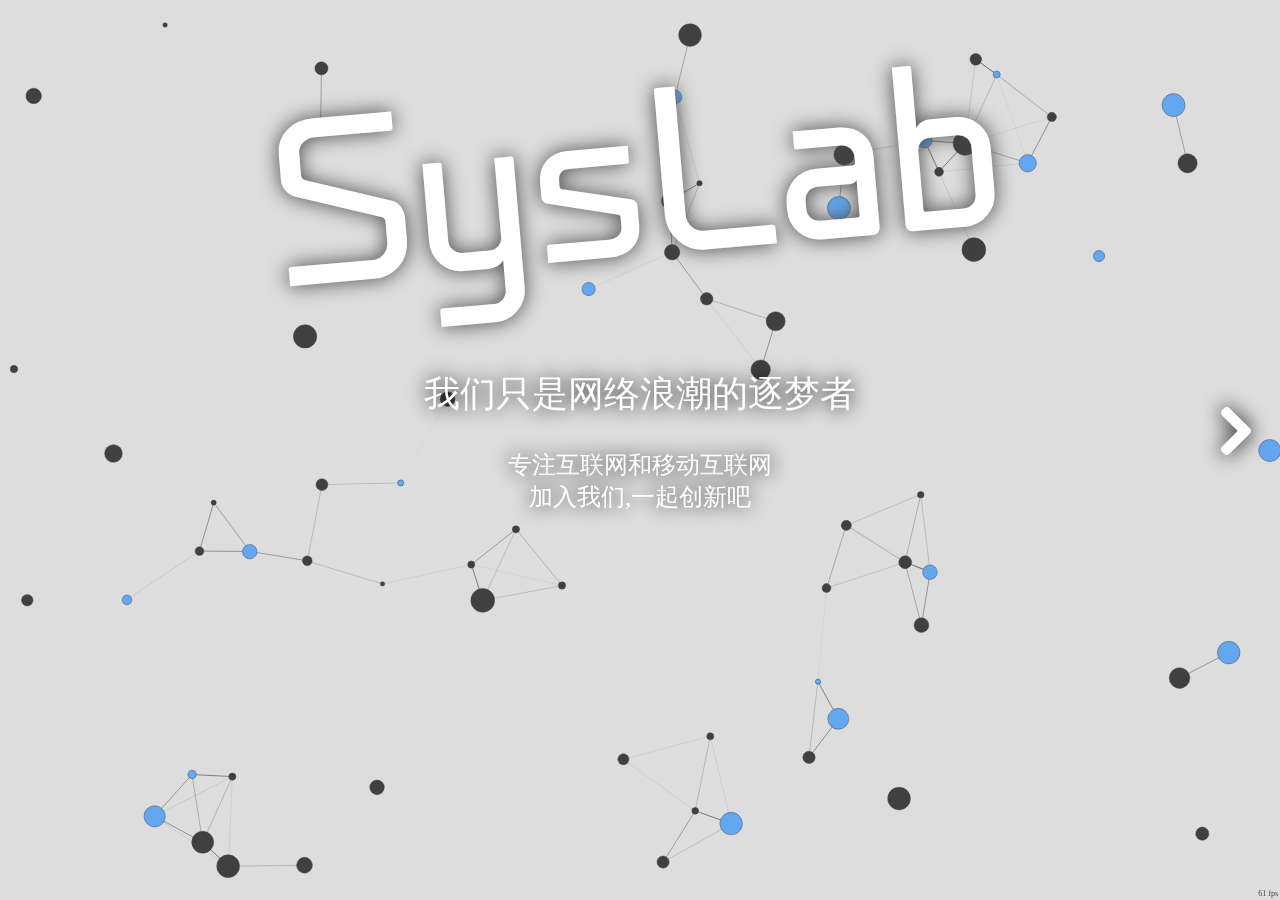
<file: syshire-gh-pages/index.html>
﻿<!doctype html>
<html>
<head>
  <meta charset="utf-8" />
  <!-- disable zooming -->
  <meta name="viewport" content="width=device-width,initial-scale=1.0, user-scalable=0" />
  <style>
@font-face {
	font-family: 'syslab_main_fonts';
	src: url(assert/syslab_main_fonts.woff) format('woff'),url(assert/syslab_main_fonts.ttf) format('truetype');
}
html,body,input,textarea{
		font-family:"syslab_main_fonts","微软雅黑";
		color: #fff;
		text-shadow: 0px 0px 20px #000;
}
textarea{
	resize:vertical;
}

@font-face {
	font-family: 'SYSLAB_icon_Fonts';
	src: url(assert/SYSLAB_icon_Fonts.woff) format('woff'),url(assert/SYSLAB_icon_Fonts.ttf) format('truetype');
}
@font-face {
	font-family: 'SYSLAB_logo_Fonts';
	src: url(assert/SYSLAB_logo_Fonts.woff) format('woff'),url(assert/SYSLAB_logo_Fonts.ttf) format('truetype');
}
@keyframes icon_rotate_ani{
		0%{
			transform:rotate(0deg);
			-o-transform:rotate(0deg);
			-ms-transform:rotate(0deg);
			-moz-transform:rotate(0deg);
			-webkit-transform:rotate(0deg);
		}
		100%{
			transform:rotate(360deg);
			-o-transform:rotate(360deg);
			-ms-transform:rotate(360deg);
			-moz-transform:rotate(360deg);
			-webkit-transform:rotate(360deg);
		}
	}
	@-webkit-keyframes icon_rotate_ani{
		0%{
			transform:rotate(0deg);
			-webkit-transform:rotate(0deg);
		}
		100%{
			transform:rotate(360deg);
			-webkit-transform:rotate(360deg);
		}
	}
	@-moz-keyframes icon_rotate_ani{
		0%{
			transform:rotate(0deg);
			-moz-transform:rotate(0deg);
		}
		100%{
			transform:rotate(360deg);
			-webkit-transform:rotate(360deg);
		}
	}
	@-ms-keyframes icon_rotate_ani{
		0%{
			transform:rotate(0deg);
			-ms-transform:rotate(0deg);
		}
		100%{
			transform:rotate(360deg);
			-ms-transform:rotate(360deg);
		}
	}
	@-o-keyframes icon_rotate_ani{
		0%{
			transform:rotate(0deg);
			-o-transform:rotate(0deg);
		}
		100%{
			transform:rotate(360deg);
			-o-transform:rotate(360deg);
		}
	}
	.loading_rotate{
		-webkit-animation: icon_rotate_ani .5s linear infinite;
		-moz-animation: icon_rotate_ani .5s linear infinite;
		-ms-animation: icon_rotate_ani .5s linear infinite;
		-o-animation: icon_rotate_ani .5s linear infinite;
		animation: icon_rotate_ani .5s linear infinite;
		margin-right:0px;
	}
body{
	overflow:hidden;
}
.ani,#SYS_bg{
		-webkit-transition:all .6s ease-in-out;
		-moz-transition:all .6s ease-in-out;
		-ms-transition:all .6s ease-in-out;
		-o-transition:all .6s ease-in-out;
		transition:all .6s ease-in-out;
}
#SYS_bg{
opacity:0;
}
#SYS_hire_main{
	position:absolute;
	top:0px;
	left:0px;
	right:0px;
	bottom:0px;
}
#SYS_hire_main_fp,#SYS_hire_main_you,#SYS_hire_main_skill,#SYS_hire_main_more,#SYS_hire_main_con{
	position:absolute;
	top:0px;
	left:0px;
}
#SYS_hire_main_fp_logo {
font-family: 'SYSLAB_logo_Fonts';
font-size: 220px;
-webkit-transform: rotate(-5deg);
-moz-transform: rotate(-5deg);
-ms-transform: rotate(-5deg);
-o-transform: rotate(-5deg);
transform: rotate(-5deg);
width:750px;
cursor:default;
text-shadow:0px 0px 20px #444;
}
#SYS_hire_main_fp_logo:hover{
	-webkit-transform:scale(1.2,1.2);
	-moz-transform:scale(1.2,1.2);
	-ms-transform:scale(1.2,1.2);
	-o-transform:scale(1.2,1.2);
	transform:scale(1.2,1.2);
}
#SYS_hire_main_fp_us {
	font-size: 36px;
	margin-top:60px;
}
#SYS_hire_main_fp_about {
font-size: 24px;
margin-top: 30px;
}
#SYS_hire_main_fp_main{
	position: absolute;
	top: 10%;
	width:100%;
}
[type="SYS_hire_next"] {
	position: absolute;
	right: 20px;
	top: 45%;
	font-family: 'SYSLAB_icon_Fonts';
	font-size: 48px;
	cursor:pointer;
}
[type="SYS_hire_next"]:hover{
	color:#ddd;
}
#SYS_hire_main_you,#SYS_hire_main_skill,#SYS_hire_main_more,#SYS_hire_main_con{
	display:none;
	margin-left:100px;
	opacity:0;
}
[type="SYS_hire_gen"]{
	font-family: 'SYSLAB_icon_Fonts';
	display: inline-block;
	margin: 0 100px;
	cursor:pointer;
}
#SYS_hire_main_skill_icon {
font-family: 'SYSLAB_icon_Fonts';
display: inline-block;
cursor: default;
-webkit-transform: rotate(-6deg);
-moz-transform: rotate(-6deg);
-ms-transform: rotate(-6deg);
-o-transform: rotate(-6deg);
transform: rotate(-3deg);
font-size: 400px;
text-shadow: none;
color: rgba(99, 167, 240, 0.7);
position: absolute;
left: 100px;
top: 20%;
width: 500px;
}
[type="SYS_hire_gen"]:hover{
	text-shadow: 0px 0px 50px #63A7F0;
}
#SYS_hire_main_you_title,#SYS_hire_main_skill_title {
	position: absolute;
	top: 20px;
	left: 50px;
	font-size: 48px;
}
#SYS_hire_main_you_choose {
	position: absolute;
	top: 30%;
	font-size: 200px;
	text-align: center;
	width: 100%;
}
#SYS_hire_main_you_infos {
	position: absolute;
	top: 10%;
	display:none;
	opacity:0;
}

[type="SYS_hire_form"] {
	margin: 5px 0;
	text-align:left;
}
[type="SYS_hire_form_t"] {
	font-size: 16px;
	font-weight: bold;
}
.SYS_hire_form_ipt {
	outline: none;
	border: solid 1px #bbb;
	border-radius: 3px;
	font-size: 22px;
	padding: 2px 5px;
	color: #888;
	margin-left: 50px;
	margin-top: 10px;
	-webkit-transition:all .3s ease-in-out;
	-moz-transition:all .3s ease-in-out;
	-ms-transition:all .3s ease-in-out;
	-o-transition:all .3s ease-in-out;
	transition:all .3s ease-in-out;
	transition:all .3s ease-in-out;
}
.SYS_hire_form_ipt:focus{
	box-shadow:0px 0px 20px #63A7F0;
}
.ipterr{
	border: solid 1px rgba(255,0,0,1) !important;
	color: #f00 !important;
	text-shadow: 0px 0px 20px #f00 !important;
}
.SYS_hire_bar_b{
	width:300px;
	overflow:hidden;
	height:30px;
	text-align: left;
	display:inline-block;
	cursor:pointer;
}
.SYS_hire_bar_left{
	width:150px;
	height:30px;
	display:inline-block;
	background-color: #63A7F0;
	border-radius:3px 0 0 3px;
}
.SYS_hire_bar_h{
	width:30px;
	height:30px;
	border-radius:30px;
	float:left;
	margin-left:135px;
	background-color:#eee;
	position: relative;
	top: -68px;
}
.SYS_hire_bar_right{
	width:150px;
	height:30px;
	display:inline-block;
	background-color: #cfcfcf;
	top: -34px;
	position: relative;
	border-radius:0 3px 3px 0;
}
#SYS_hire_main_skill_bars {
	position: absolute;
	text-align: center;
	right:200px;
	top:50%;
	margin-top:-260px;
}
.SYS_hire_bar_l{
position: relative;
top: -7px;
left: -10px;
display: inline-block;
font-size: 24px;
}

.SYS_hire_bar_r{
position: relative;
top: -7px;
left: 15px;
display: inline-block;
font-size: 24px;
}
.SYS_hire_bar_t{
	font-size:24px;
	margin-bottom:10px;
}
.SYS_hire_bar{
	margin:10px;
	width: 450px;

}
#SYS_hire_main_skill_des {
	position: absolute;
	top: 50%;
	right: 207px;
	outline: none;
	padding:10px;
}
#SYS_hire_main_skill_des [type="SYS_hire_form_t"] {
	font-size:24px;
	font-weight:normal;
}
#SYS_hire_main_skill_des #SYS_hire_form_experience{
	border: solid 1px #ccc;
	border-radius: 3px;
	width:415px;
	margin:10px 0;
	height:200px;
	font-size:20px;
}

#SYS_hire_main_con_sending_icon{
	font-family: 'SYSLAB_icon_Fonts';
	font-size:72px;
}
#SYS_hire_main_con_sending{
	position:absolute;
	top:35%;
	width:100%;
}
#SYS_hire_main_con_sending_words{
	font-size:36px;
	margin-top:20px;
}
#SYS_hire_main_con_sending_words b{
	cursor:pointer;
}
#i_am_code_2{
	display:none;
	font-size:24px;
}
#SYS_bg{
	position:absolute;
	top:0px;
	left:0px;
	right:0px;
	bottom:0px;
	background-color:#ddd;
}
#SYS_fps{
	position:fixed;
	bottom:2px;
	right:2px;
	font-size:8px;
	color:#444;
	text-shadow:none;
}
  </style>
</head>
<body>
<canvas id="SYS_bg"></canvas>
<div id="SYS_loading_statue" onselectstart="return false;"></div>
<div id="i_am_code_2" onclick="i_am_code_2();"></div>
<div id="SYS_fps"></div>
<div id="SYS_hire_main">
	<div id="SYS_hire_main_fp" onselectstart="return false;">
    	<center id="SYS_hire_main_fp_main">
        	<div id="SYS_hire_main_fp_logo" class="ani">SysLab</div>
            <div id="SYS_hire_main_fp_us">我们只是网络浪潮的逐梦者</div>
            <div id="SYS_hire_main_fp_about">
            	专注互联网和移动互联网<br/>
                加入我们,一起创新吧
            </div>
        </center>
        <div id="SYS_hire_main_fp_next" type="SYS_hire_next" class="loading_rotate">&#xe096;</div>
    </div>
    <div id="SYS_hire_main_you">
    	<div id="SYS_hire_main_you_title"  onselectstart="return false;">让我们认识你</div>
        <div id="SYS_hire_main_you_choose"  onselectstart="return false;">
        	<div id="SYS_hire_main_you_choose_male"  class="ani" type="SYS_hire_gen">&#xe026;</div>
            <div id="SYS_hire_main_you_choose_female"  class="ani" type="SYS_hire_gen">&#xe025;</div>
        </div>
        <div id="SYS_hire_main_you_infos" class="ani">
        	<div type="SYS_hire_form">
            	<div type="SYS_hire_form_t"  onselectstart="return false;">名字</div>
            	<input type="text" class="SYS_hire_form_ipt" id="SYS_hire_form_name">
            </div>
	    	<div type="SYS_hire_form">
            	<div type="SYS_hire_form_t"  onselectstart="return false;">学院</div>
            	<input type="text" class="SYS_hire_form_ipt" id="SYS_hire_form_college">
            </div>
            <div type="SYS_hire_form">
            	<div type="SYS_hire_form_t"  onselectstart="return false;">年级</div>
            	<input type="text" class="SYS_hire_form_ipt" id="SYS_hire_form_grade">
            </div>
            <div type="SYS_hire_form">
            	<div type="SYS_hire_form_t"  onselectstart="return false;">手机 [接收通知]</div>
            	<input type="text" class="SYS_hire_form_ipt" id="SYS_hire_form_mobile">
            </div>
            <div type="SYS_hire_form">
            	<div type="SYS_hire_form_t"  onselectstart="return false;">Email</div>
            	<input type="text" class="SYS_hire_form_ipt" id="SYS_hire_form_email">
            </div>
            <div type="SYS_hire_form">
            	<div type="SYS_hire_form_t"  onselectstart="return false;">一句话自我介绍</div>
            	<textarea class="SYS_hire_form_ipt" id="SYS_hire_form_intro"></textarea>
            </div>
        </div>
        <div id="SYS_hire_main_you_next" type="SYS_hire_next"  onselectstart="return false;">&#x3d;</div>
    </div>
    <div id="SYS_hire_main_skill">
    	<div id="SYS_hire_main_skill_title"  onselectstart="return false;">让我们了解你</div>
	    <center>
			<div id="SYS_hire_main_skill_icon" onselectstart="return false;">&#xf27e;</div>
			<div id="SYS_hire_main_skill_bars" onselectstart="return false;">
	        	<div class="SYS_hire_bar">
	            	<div class="SYS_hire_bar_t">产品与研发 我更喜欢</div>
	                <div class="SYS_hire_bar_l">产品</div>
	                <div class="SYS_hire_bar_b" id="SYS_hire_bar_0">
	                	<div class="SYS_hire_bar_left" id="SYS_hire_bar_0_left"></div>
	                    <div class="SYS_hire_bar_right" id="SYS_hire_bar_0_right"></div>
	                    <div class="SYS_hire_bar_h"  id="SYS_hire_bar_0_h"></div>
	                </div>
	                <div class="SYS_hire_bar_r">研发</div>
	            </div>
	            <div class="SYS_hire_bar">
	            	<div class="SYS_hire_bar_t">美术与代码 我更喜欢</div>
	                <div class="SYS_hire_bar_l">美术</div>
	                <div class="SYS_hire_bar_b" id="SYS_hire_bar_1">
	                	<div class="SYS_hire_bar_left" id="SYS_hire_bar_1_left"></div>
	                    <div class="SYS_hire_bar_right" id="SYS_hire_bar_1_right"></div>
	                    <div class="SYS_hire_bar_h"  id="SYS_hire_bar_1_h"></div>
	                </div>
	                <div class="SYS_hire_bar_r">代码</div>
	            </div>
	            <div class="SYS_hire_bar">
	            	<div class="SYS_hire_bar_t">前端与后端 我更倾向于</div>
	                <div class="SYS_hire_bar_l">前端</div>
	                <div class="SYS_hire_bar_b" id="SYS_hire_bar_2">
	                	<div class="SYS_hire_bar_left" id="SYS_hire_bar_2_left"></div>
	                    <div class="SYS_hire_bar_right" id="SYS_hire_bar_2_right"></div>
	                    <div class="SYS_hire_bar_h"  id="SYS_hire_bar_2_h"></div>
	                </div>
	                <div class="SYS_hire_bar_r">后端</div>
	            </div>
	    	</div>

             <div type="SYS_hire_form" id="SYS_hire_main_skill_des">
                    <div type="SYS_hire_form_t"  onselectstart="return false;">项目经历（选填）</div>
                    <textarea class="SYS_hire_form_ipt" id="SYS_hire_form_experience"></textarea>
            </div>
		</center>
		<div id="SYS_hire_main_skill_next" type="SYS_hire_next"  onselectstart="return false;">&#x3d;</div>
    </div>
</div>
<div id="SYS_hire_main_con"  onselectstart="return false;">
	<center id="SYS_hire_main_con_sending">
    	<div id="SYS_hire_main_con_sending_icon" class="loading_rotate">&#xe096;</div>
        <div id="SYS_hire_main_con_sending_words">正在通信...</div>
    </center>
</div>
</body>
<script type="text/JavaScript" src="assert/jsDraw2DX.js"></script>
<script src="assert/jquery.ajax.min.js"></script>
<script src="assert/filer.min.js"></script>
<script src="assert/socket.io.min.js"></script> 
<script src="assert/sjcl.js"></script>
<script src="assert/microjs.min.js"></script>
<script src="assert/base.full.js"></script>
<script type="text/javascript">
	function check_canvas(){
		var elem = document.createElement('canvas');
  		return !!(elem.getContext && elem.getContext('2d'));
	}
	if(!check_canvas()){
		alert("请使用现代浏览器!  例如Chrome,Firefox等");
		window.open('', '_self', '');
		window.close();
	}	
	$SYSVARS="";
	HIRE_FORM={
		name:0,
		gender:0,
		college:0,
		grade:0,
		mobile:0,
		email:0,
		introduce:"",
		experience:"",
		product_or_dev:0,
		art_or_code:0,
		front_or_back:0
	}
	_f("#SYS_hire_main_fp").style.width=(window.innerWidth)+"px";
	_f("#SYS_hire_main_fp").style.height=(window.innerHeight)+"px";
	_f("#SYS_hire_main_you").style.width=(window.innerWidth)+"px";
	_f("#SYS_hire_main_you").style.height=(window.innerHeight)+"px";
	_f("#SYS_hire_main_skill").style.width=(window.innerWidth)+"px";
	_f("#SYS_hire_main_skill").style.height=(window.innerHeight)+"px";
	_f("#SYS_hire_main_con").style.width=(window.innerWidth)+"px";
	_f("#SYS_hire_main_con").style.height=(window.innerHeight)+"px";
	var i_am_code_2=function(){
		console.log("")
	}
	var hookbar=function(id){
		var bar_b=_f("#"+id);
		var bar_l=_f("#"+id+"_left");
		var bar_h=_f("#"+id+"_h");
		var bar_r=_f("#"+id+"_right");
		
		var dragstart=function(e){
			bar_b.addEventListener("mousemove",draggo,false);
			bar_b.addEventListener("mouseout",dragover,false);
		}
		var gopos=function(pos){
			bar_l.style.width=pos+"px";
			bar_h.style.marginLeft=(pos-15)+"px";
			bar_r.style.marginLeft=(pos)+"px";
			bar_r.style.width=(300-pos)+"px";
		}
		var draggo=function(e){
			var nnode=SYSLIB_style.globalposition(bar_b);
			var pos=e.clientX-nnode.x;
			if(pos>=300||pos<0){
				return;
			}
			gopos(pos);
		}
		var dragover=function(e){
			if(SYSLIB_dom.checkFather(this,e)){
				draggo(e);
				bar_b.removeEventListener("mousemove",draggo,false);
				bar_b.removeEventListener("mouseout",dragover,false);
			}
		}
		bar_b.addEventListener("click",dragover,false);
		bar_b.addEventListener("mouseup",draggo,false);
		
		bar_b.addEventListener("mousedown",dragstart,false);
		gopos(150);
	}
	hookbar("SYS_hire_bar_0");
	hookbar("SYS_hire_bar_1");
	hookbar("SYS_hire_bar_2");
	_f("#SYS_hire_main_fp_next").addEventListener("click",function(){
		

		_f("#SYS_hire_main_fp").style.marginLeft="-100px";
		_f("#SYS_hire_main_fp").style.opacity=0;
		_f("#SYS_hire_main_you").style.display="block";
		setTimeout(function(){
			_f("#SYS_hire_main_fp").style.display="none";
			_f("#SYS_hire_main_you").style.marginLeft="0px";
			_f("#SYS_hire_main_you").style.opacity=1;
			_f("#SYS_hire_main_you_next").style.opacity=0;
		},600);
	},false);
	_f("#SYS_hire_main_you_next").addEventListener("click",function(){
		if(!_f("#SYS_hire_form_name").value){
			_c(_f("#SYS_hire_form_name")).add("ipterr");
			return;
		}
		HIRE_FORM.name=_f("#SYS_hire_form_name").value;
		if(!_f("#SYS_hire_form_college").value){
			_c(_f("#SYS_hire_form_college")).add("ipterr");
			return;
		}
		HIRE_FORM.college=_f("#SYS_hire_form_college").value;
		
		if(!_f("#SYS_hire_form_grade").value){
			_c(_f("#SYS_hire_form_grade")).add("ipterr");
			return;
		}
		HIRE_FORM.grade=_f("#SYS_hire_form_grade").value;


		if(!_f("#SYS_hire_form_mobile").value||!_is(_f("#SYS_hire_form_mobile").value,"chinesemobile")){
			_c(_f("#SYS_hire_form_mobile")).add("ipterr");
			return;
		}
		HIRE_FORM.mobile=_f("#SYS_hire_form_mobile").value;

		if(!_f("#SYS_hire_form_email").value||!_is(_f("#SYS_hire_form_email").value,"email")){
			_c(_f("#SYS_hire_form_email")).add("ipterr");
			return;
		}
		HIRE_FORM.email=_f("#SYS_hire_form_email").value;
		
		if(!_f("#SYS_hire_form_intro").value){
			_c(_f("#SYS_hire_form_intro")).add("ipterr");
			return;
		}
		HIRE_FORM.introduce=_f("#SYS_hire_form_intro").value;
		
		_f("#SYS_hire_main_you").style.marginLeft="-100px";
		_f("#SYS_hire_main_you").style.opacity=0;
		_f("#SYS_hire_main_skill").style.display="block";
		setTimeout(function(){
			_f("#SYS_hire_main_you").style.display="none";
			_f("#SYS_hire_main_skill").style.marginLeft="0px";
			_f("#SYS_hire_main_skill").style.opacity=1;
		},600);
	},false);
	_f("#SYS_hire_main_skill_next").addEventListener("click",function(){
		HIRE_FORM.product_or_dev=parseInt(_f("#SYS_hire_bar_0_left").style.width)/3;
		HIRE_FORM.art_or_code=parseInt(_f("#SYS_hire_bar_1_left").style.width)/3;
		HIRE_FORM.front_or_back=parseInt(_f("#SYS_hire_bar_2_left").style.width)/3;
		HIRE_FORM.experience=_f("#SYS_hire_form_experience").value;
		
		_f("#SYS_hire_main_skill").style.marginLeft="-100px";
		_f("#SYS_hire_main_skill").style.opacity=0;
		_f("#SYS_hire_main_con").style.display="block";
		setTimeout(function(){
			_f("#SYS_hire_main_skill").style.display="none";
			_f("#SYS_hire_main_con").style.marginLeft="0px";
			_f("#SYS_hire_main_con").style.opacity=1;
			start_send();
		},600);
	},false);
	function rmThisErr(){
		_c(this).remove("ipterr");
	}
	_f("#SYS_hire_form_name").addEventListener("keypress",rmThisErr,false);
	_f("#SYS_hire_form_college").addEventListener("keypress",rmThisErr,false);
	_f("#SYS_hire_form_grade").addEventListener("keypress",rmThisErr,false);
	
	_f("#SYS_hire_form_intro").addEventListener("keypress",rmThisErr,false);
	_f("#SYS_hire_form_mobile").addEventListener("keypress",rmThisErr,false);
	_f("#SYS_hire_form_email").addEventListener("keypress",rmThisErr,false);

	_f("#SYS_hire_main_you_choose_male").addEventListener("click",function(){
		if(HIRE_FORM.gender){return;}
		HIRE_FORM.gender=-1;
		_f("#SYS_hire_main_you_choose_female").style.opacity=0;
		_f("#SYS_hire_main_you_choose_male").style.textShadow='0px 0px 50px #63A7F0';
		_f("#SYS_hire_main_you_choose_male").style.cursor='default';
		this.style.marginLeft="-100px";
		_f("#SYS_hire_main_you_infos").style.left="50%";
		_f("#SYS_hire_main_you_infos").style.marginLeft="100px";
		_f("#SYS_hire_main_you_infos").style.display="block";

		setTimeout(function(){
			_f("#SYS_hire_main_you_infos").style.marginLeft="0px";
			_f("#SYS_hire_main_you_infos").style.opacity=1;
			_f("#SYS_hire_main_you_next").style.opacity=1;
		},600);
	},false);
	_f("#SYS_hire_main_you_choose_female").addEventListener("click",function(){
		if(HIRE_FORM.gender){return;}
		HIRE_FORM.gender=1;
		_f("#SYS_hire_main_you_choose_male").style.opacity=0;	
		_f("#SYS_hire_main_you_choose_female").style.textShadow='0px 0px 50px #63A7F0';
		_f("#SYS_hire_main_you_choose_female").style.cursor='default';

		this.style.marginRight="-100px";
		_f("#SYS_hire_main_you_infos").style.right="50%";
		_f("#SYS_hire_main_you_infos").style.marginRight="100px";
		_f("#SYS_hire_main_you_infos").style.display="block";
		setTimeout(function(){
			_f("#SYS_hire_main_you_infos").style.marginRight="0px";
			_f("#SYS_hire_main_you_infos").style.opacity=1;
			_f("#SYS_hire_main_you_next").style.opacity=1;
		},600);
	},false);
	function start_send(){
		_f("#SYS_hire_main_con_sending_words").innerHTML="正在发送...";
		_f("#SYS_hire_main_con_sending_icon").innerHTML="&#xe096;";
		_c(_f("#SYS_hire_main_con_sending_icon")).add("loading_rotate");

		$.ajax({
		   url: "http://www.pindantuan.cn/common/zhaoxinmemeda.php",
		   type: "GET",
		   dataType: 'jsonp',
		   data: HIRE_FORM,
		   success: function (data) {
		   		if (data.status=='success') {
		   			_f("#SYS_hire_main_con_sending_words").innerHTML="面试报名成功，请耐心等候通知";
					_f("#SYS_hire_main_con_sending_icon").innerHTML="&#x56;";
					_c(_f("#SYS_hire_main_con_sending_icon")).remove("loading_rotate");
				
		   		}else{
		   			err();
		   		}
		   },
		   error:function(data){
		   		err();
		   }
		});

	}
	var err=function(){
			_f("#SYS_hire_main_con_sending_words").innerHTML="报名出错了,请<b onclick='start_send()'>点击重试</b>";
			_f("#SYS_hire_main_con_sending_icon").innerHTML="&#xe047;";
			_c(_f("#SYS_hire_main_con_sending_icon")).remove("loading_rotate");
	}
	
	///bg
	if (!window.requestAnimationFrame) {
	  window.requestAnimationFrame = (window.webkitRequestAnimationFrame ||
									  window.mozRequestAnimationFrame ||
									  window.msRequestAnimationFrame ||
									  window.oRequestAnimationFrame ||
									  function (callback) {
										return window.setTimeout(callback, 17 /*~ 1000/60*/);
									  });
	}
	if (!window.cancelAnimationFrame) {
	  window.cancelAnimationFrame = (window.cancelRequestAnimationFrame ||
									 window.webkitCancelAnimationFrame || window.webkitCancelRequestAnimationFrame ||
									 window.mozCancelAnimationFrame || window.mozCancelRequestAnimationFrame ||
									 window.msCancelAnimationFrame || window.msCancelRequestAnimationFrame ||
									 window.oCancelAnimationFrame || window.oCancelRequestAnimationFrame ||
									 window.clearTimeout);
	}
	window.utils = {};
	window.utils.captureMouse = function (element) {
		  var mouse = {x: 0, y: 0, event: null},
			  body_scrollLeft = document.body.scrollLeft,
			  element_scrollLeft = document.documentElement.scrollLeft,
			  body_scrollTop = document.body.scrollTop,
			  element_scrollTop = document.documentElement.scrollTop,
			  offsetLeft = element.offsetLeft,
			  offsetTop = element.offsetTop;
		  
		  element.addEventListener('mousemove', function (event) {
			var x, y;
			
			if (event.pageX || event.pageY) {
			  x = event.pageX;
			  y = event.pageY;
			} else {
			  x = event.clientX + body_scrollLeft + element_scrollLeft;
			  y = event.clientY + body_scrollTop + element_scrollTop;
			}
			x -= offsetLeft;
			y -= offsetTop;
			
			mouse.x = x;
			mouse.y = y;
			mouse.event = event;
		  }, false);
		  
		  return mouse;
	};
	window.utils.captureTouch = function (element) {
		  var touch = {x: null, y: null, isPressed: false, event: null},
			  body_scrollLeft = document.body.scrollLeft,
			  element_scrollLeft = document.documentElement.scrollLeft,
			  body_scrollTop = document.body.scrollTop,
			  element_scrollTop = document.documentElement.scrollTop,
			  offsetLeft = element.offsetLeft,
			  offsetTop = element.offsetTop;
		
		  element.addEventListener('touchstart', function (event) {
			touch.isPressed = true;
			touch.event = event;
		  }, false);
		
		  element.addEventListener('touchend', function (event) {
			touch.isPressed = false;
			touch.x = null;
			touch.y = null;
			touch.event = event;
		  }, false);
		  
		  element.addEventListener('touchmove', function (event) {
			var x, y,
				touch_event = event.touches[0]; //first touch
			
			if (touch_event.pageX || touch_event.pageY) {
			  x = touch_event.pageX;
			  y = touch_event.pageY;
			} else {
			  x = touch_event.clientX + body_scrollLeft + element_scrollLeft;
			  y = touch_event.clientY + body_scrollTop + element_scrollTop;
			}
			x -= offsetLeft;
			y -= offsetTop;
			
			touch.x = x;
			touch.y = y;
			touch.event = event;
		  }, false);
		  
		  return touch;
	};

	// filled color
	window.utils.parseColor = function (color, toNumber) {
		  if (toNumber === true) {
			if (typeof color === 'number') {
			  return (color | 0); //chop off decimal
			}
			if (typeof color === 'string' && color[0] === '#') {
			  color = color.slice(1);
			}
			return window.parseInt(color, 16);
		  } else {
			if (typeof color === 'number') {
			  color = '#' + ('00000' + (color | 0).toString(16)).substr(-6); //pad
			}
			return color;
		  }
	};
	window.utils.colorToRGB = function (color, alpha) {
		  //number in octal format or string prefixed with #
		  if (typeof color === 'string' && color[0] === '#') {
			color = window.parseInt(color.slice(1), 16);
		  }
		  alpha = (alpha === undefined) ? 1 : alpha;
		  //parse hex values
		  var r = color >> 16 & 0xff,
			  g = color >> 8 & 0xff,
			  b = color & 0xff,
			  a = (alpha < 0) ? 0 : ((alpha > 1) ? 1 : alpha);
		  //only use 'rgba' if needed
		  if (a === 1) {
			return "rgb("+ r +","+ g +","+ b +")";
		  } else {
			return "rgba("+ r +","+ g +","+ b +","+ a +")";
		  }
	};
	window.utils.containsPoint = function (rect, x, y) {
  		  return !(x < rect.x ||
			   x > rect.x + rect.width ||
			   y < rect.y ||
			   y > rect.y + rect.height);
	};
	window.utils.intersects = function (rectA, rectB) {
		  return !(rectA.x + rectA.width < rectB.x ||
				   rectB.x + rectB.width < rectA.x ||
				   rectA.y + rectA.height < rectB.y ||
				   rectB.y + rectB.height < rectA.y);
	};
	function Ball (radius, color) {
		  if (radius === undefined) { radius = 40; }
		  if (color === undefined) { color = "#ff0000"; }
		  this.x = 0;
		  this.y = 0;
		  this.radius = radius;
		  this.vx = 0;
		  this.vy = 0;
		  this.mass = 1;
		  this.rotation = 0;
		  this.scaleX = 1;
		  this.scaleY = 1;
		  this.color = utils.parseColor(color);
		  this.lineWidth = 1;
	}
	
	Ball.prototype.draw = function (context) {
		  context.save();
		  context.translate(this.x, this.y);
		  context.rotate(this.rotation);
		  context.scale(this.scaleX, this.scaleY);
		  
		  context.lineWidth = this.lineWidth;
		  context.fillStyle = this.color;
		  context.beginPath();
		  //x, y, radius, start_angle, end_angle, anti-clockwise
		  context.arc(0, 0, this.radius, 0, (Math.PI * 2), true);
		  context.closePath();
		  context.fill();
		  if (this.lineWidth > 0) {
			context.stroke();
		  }
		  context.restore();
	};
	
	Ball.prototype.getBounds = function () {
		  return {
			x: this.x - this.radius,
			y: this.y - this.radius,
			width: this.radius * 2,
			height: this.radius * 2
		  };
	};
	function draw_bg(){
		var canvas = document.getElementById('SYS_bg'),
          context = canvas.getContext('2d'),
          particles = [],
          numParticles = 50,
          minDist = 100,
          springAmount = 0.0005;
		canvas.width=window.innerWidth;
		canvas.height=window.innerHeight;
      for (var size, particle, i = 0; i < numParticles; i++) {
        size = Math.random() * 10 + 2;
        particle = new Ball(size, "#404040");
        particle.x = Math.random() * canvas.width;
        particle.y = Math.random() * canvas.height;
        particle.vx = Math.random() * 0.5 - 0.25;
        particle.vy = Math.random() * 0.5 - 0.25;
        particle.mass = size*20;
        particles.push(particle);
      }

	numParticles2=20;
 	for (var size, particle, i = 0; i < numParticles2; i++) {
        size = Math.random() * 10 + 2;
        particle = new Ball(size, "#63A7F0");
        particle.x = Math.random() * canvas.width;
        particle.y = Math.random() * canvas.height;
        particle.vx = Math.random() * 0.5 - 0.25;
        particle.vy = Math.random() * 0.5 - 0.25;
        particle.mass = size*20;
        particles.push(particle);
      }



      
      function spring (partA, partB) {
        var dx = partB.x - partA.x,
            dy = partB.y - partA.y,
            dist = Math.sqrt(dx * dx + dy * dy);
        
        if (dist < minDist) {
          var alpha = 1 - dist / minDist;
          context.strokeStyle = utils.colorToRGB("#404040", alpha);
          context.beginPath();
          context.moveTo(partA.x, partA.y);
          context.lineTo(partB.x, partB.y);
          context.stroke();
          
          var ax = dx * springAmount,
              ay = dy * springAmount;
          partA.vx += ax / partA.mass;
          partA.vy += ay / partA.mass;
          partB.vx -= ax / partB.mass;
          partB.vy -= ay / partB.mass;
        }
      }

      function move (partA, i) {
        partA.x += partA.vx;
        partA.y += partA.vy;
        if (partA.x > canvas.width) {
          partA.x = 0;
        } else if (partA.x < 0) {
          partA.x = canvas.width;
        }
        if (partA.y > canvas.height) {
          partA.y = 0;
        } else if (partA.y < 0) {
          partA.y = canvas.height;
        }
        for (var partB, j = i + 1; j < numParticles+numParticles2; j++) {
          partB = particles[j];
          spring(partA, partB);
        }
      }
      function draw (particle) {
        particle.draw(context);
      }
	  var then = Date.now();
	  var first = then;
	  var counter = 0;
	  var fps = 0;
      (function drawFrame () {
        window.requestAnimationFrame(drawFrame, canvas);
		now = Date.now();
		delta = now - then;
		then = now;
		var time_el = (now-first)/1000;
		counter++;
		fps=Math.floor((counter/time_el));
		_f("#SYS_fps").innerHTML=fps+" fps";
        context.clearRect(0, 0, canvas.width, canvas.height);
        
        particles.forEach(move);
        particles.forEach(draw);
      }());
	}

	
		_f("#SYS_hire_main_fp_next").innerHTML='&#x3d;';
		_c(_f("#SYS_hire_main_fp_next")).remove("loading_rotate");
		
	window.onload=function(){_c(_f("#SYS_hire_main_fp")).add("ani"),_c(_f("#SYS_hire_main_you")).add("ani"),_c(_f("#SYS_hire_main_skill")).add("ani"),_c(_f("#SYS_hire_main_con")).add("ani"),draw_bg(),_f("#SYS_bg").style.opacity=1}
	
	</script>
</html>
</file>
